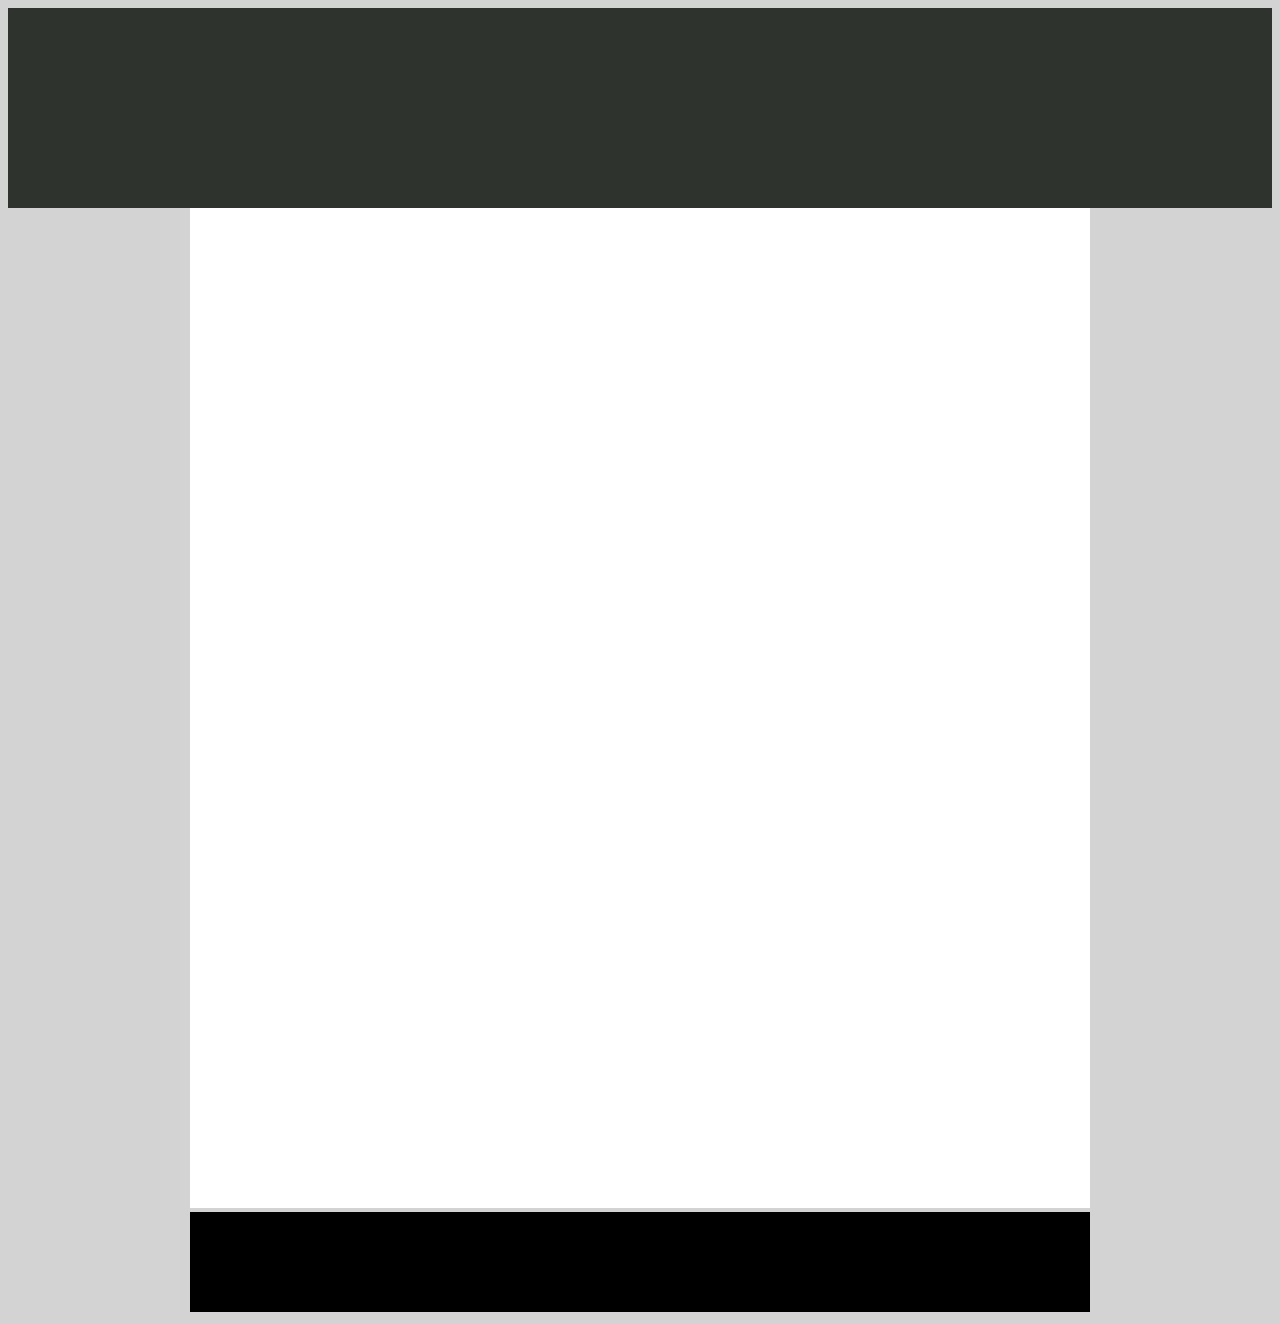
<file: first/index.html>
<!DOCTYPE html>
<html>
  <head>
    <title> First problem</title>
    <link rel="stylesheet" href="index.css" />
  </head>

  <body>
    <div class="top"></div>
    <div class="centered">
    <div class="middle"></div>
    <div class="bottom"></div>
    </div>
  </body>
</html>
</file>
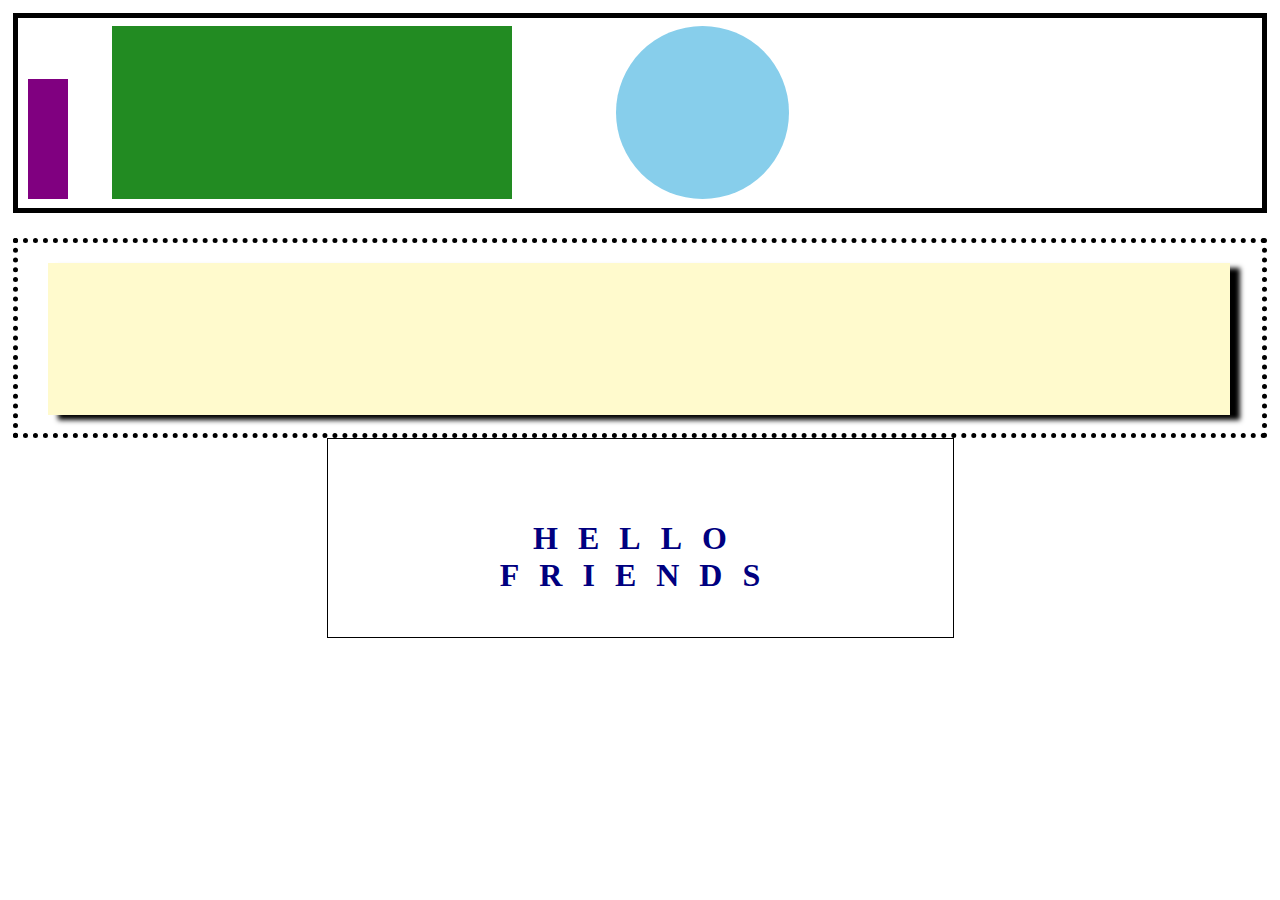
<file: second/index.html>
<!DOCTYPE html>
<html>
  <head>
    <title> Second - Solution </title>
    <link rel="stylesheet" href="index.css" />
</head>
<body>
  <div class="box1">
      <div class="box1-rect1"></div>
      <div class="box1-rect2"></div>
      <div class ="box1-circle"></div>
  </div>
  <div class='box2'>
      <div class="box2-rect"></div>
      <div class="box2-rect-shdw"></div>
  </div>
  <div class="box3">
    <h1 class='text'>HELLO FRIENDS</h1>
  </div>

</body>
</html>
</file>
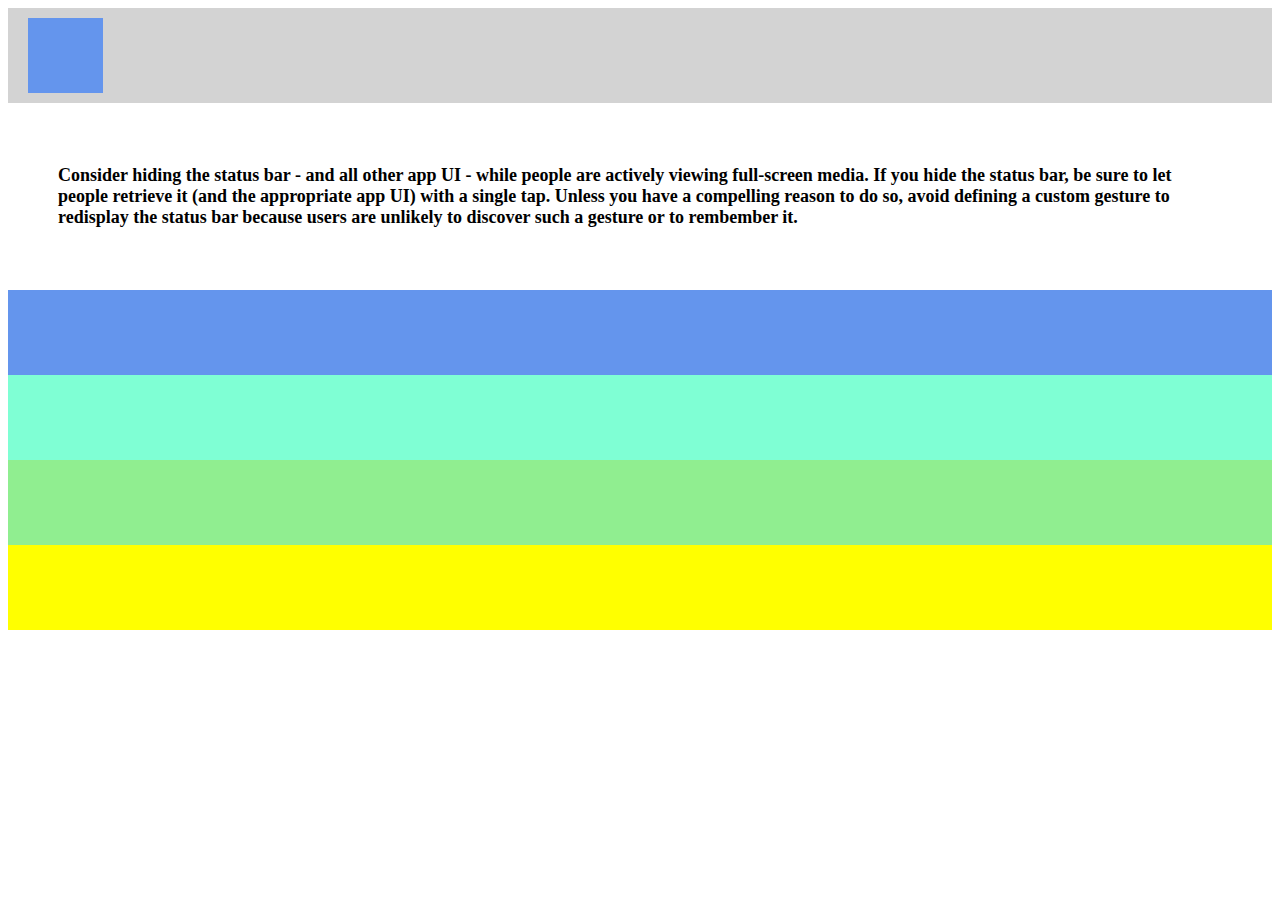
<file: third/index.html>
<!DOCTYPE html>
<html lang="en">
<head>
  <meta charset="UTF-8">
  <meta name="viewport" content="width=device-width, initial-scale=1.0">
  <meta http-equiv="X-UA-Compatible" content="ie=edge">
  <link rel="stylesheet" href="index.css"/>
  <title>Third One</title>
</head>
<body>
  <div class="strip1">
    <div class="little-square"></div>
  </div>
  <div class='strip2'>
    <h1>Consider hiding the status bar - and all other app UI - while people are actively viewing full-screen media.  If you hide the status bar, be sure to let people retrieve it (and the appropriate app UI) with a single tap.  Unless you have a compelling reason to do so, avoid defining a custom gesture to redisplay the status bar because users are unlikely to discover such a gesture or to rembember it.</h1>
  </div>
  <div class="strip3"></div>
  <div class="strip4"></div>
  <div class="strip5"></div>
  <div class="strip6"></div>

</body>
</html>
</file>
<file: first/index.css>
body{
  background-color: lightgray;
  
}
.top{
  background-color :rgb(47, 51, 46);
  height : 200px;

}
.centered{
  text-align: center;
}
.middle{
  background-color: white;
  height: 1000px;
  width: 900px;
  display: inline-block;
}
.bottom{
  background-color: black;
  height: 100px;
  width: 900px;
  display: inline-block;
}
</file>
<file: second/index.css>
body{
  background-color: white;
  padding: 5px;
}

.box1 {
  width:100%;
  border: 5px solid black;
  height: 200px;
  box-sizing: border-box;
  padding-bottom: 10px;
}

.box1-rect1{
  height: 120px;
  width: 40px;
  margin-top: 60px;
  margin-left: 10px;
  display: inline-block;
  background-color: purple;
}
.box1-rect2{
  height: 173px;
  width: 400px;
  background-color: forestgreen;
  margin-top: 8px;
  margin-left: 40px;
  display: inline-block;

}
.box1-circle {
  border-radius: 50%;
  background-color: skyblue;
  height: 173px;
  width:173px;
  margin-left: 100px;
  display: inline-block;


}

.box1-circle2{
  
}

.box2{
  width:100%;
  border: 5px dotted black;
  height: 200px;
  box-sizing: border-box;
  margin-top: 25px;
}
.box2-rect{
  width: 95%;
  height: 80%;
  background-color: lemonchiffon;
  display: inline-block;
  margin-left: 30px;
  margin-right: 30px;
  margin-top: 20px;
  margin-bottom: 20;
  box-shadow: 10px 5px 5px 0px black;
  

}


.box3{
  width: 50%;
  height: 200px;
  border: .5px solid black;
  box-sizing: border-box;
  margin-left: 25%;
  padding :60px;

}

.box3 h1{
  text-align: center;
  width: 100%;
  letter-spacing: 20px;
  color: navy
}
</file>
<file: third/index.css>
.strip1{
  background-color: lightgray;
  padding: 10px;
  padding-left: 20px;

}
.little-square{
  background-color: cornflowerblue;
  height: 75px;
  width: 75px;
}
.strip2{
  background-color: white;
  padding: 50px;
  font-size: 9px;
  box-sizing: border-box;
  font-family: 'Times New Roman', Times, serif;
}
.strip3{
  background-color: cornflowerblue;
  height: 85px;
}
.strip4{
  background-color: aquamarine;
  height: 85px;
}
.strip5{
  background-color: lightgreen;
  height: 85px;
}
.strip6{
  background-color: yellow;
  height: 85px;
}
</file>
